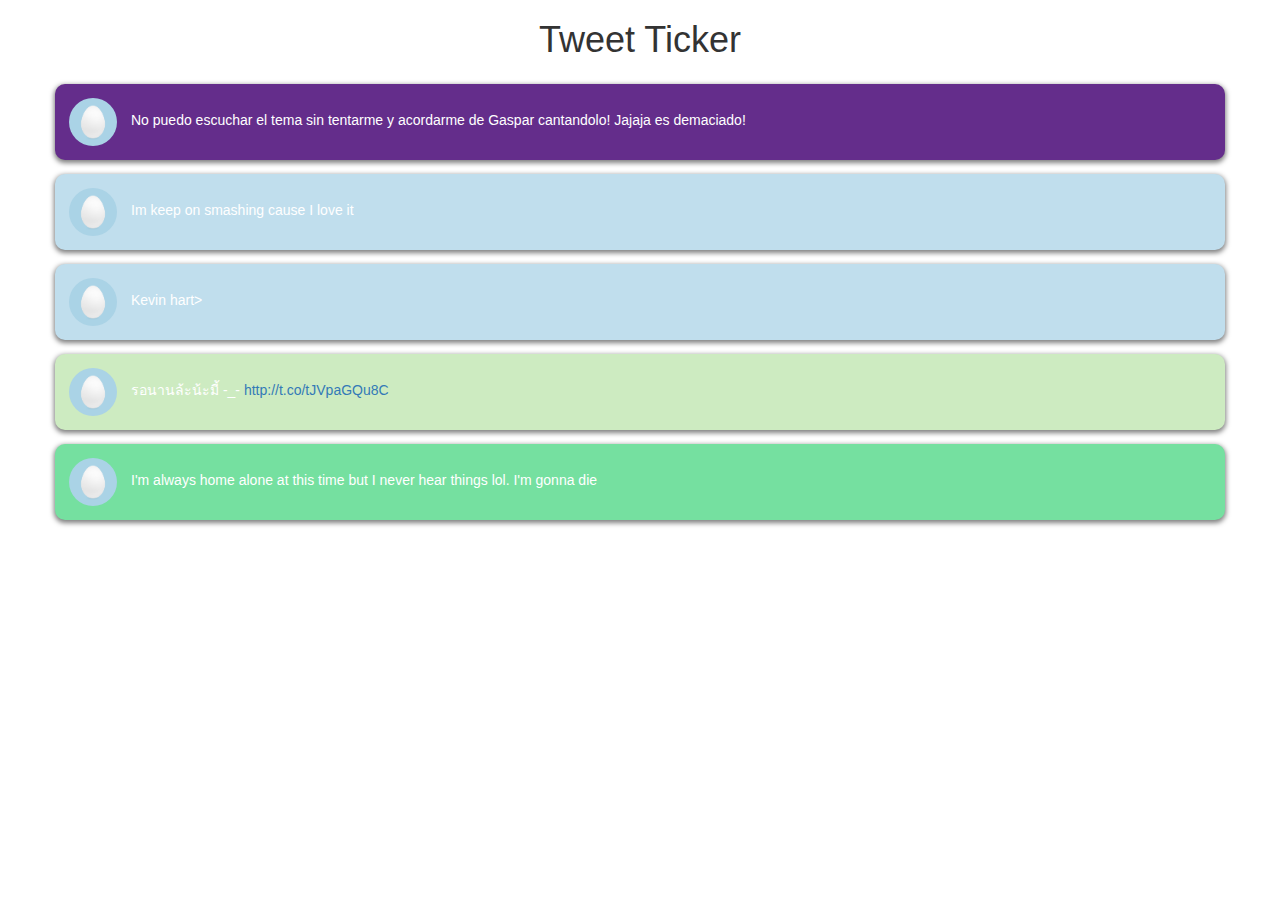
<file: lab1/index.html>
<!DOCTYPE html>
<html lang="en">
<head>
  <meta charset="UTF-8">
  <title>Tweet Ticker</title>
  <link rel="stylesheet" href="bootstrap-3.3.6-dist/css/bootstrap.min.css">
  <link rel="stylesheet" href="stylesheet.css">
</head>
<body>
  <script src="jquery-2.2.0.min.js"></script>
  <script src="bootstrap-3.3.6-dist/js/bootstrap.min.js"></script>
  <script src="ticker.js"></script>
</body>
</html>
</file>
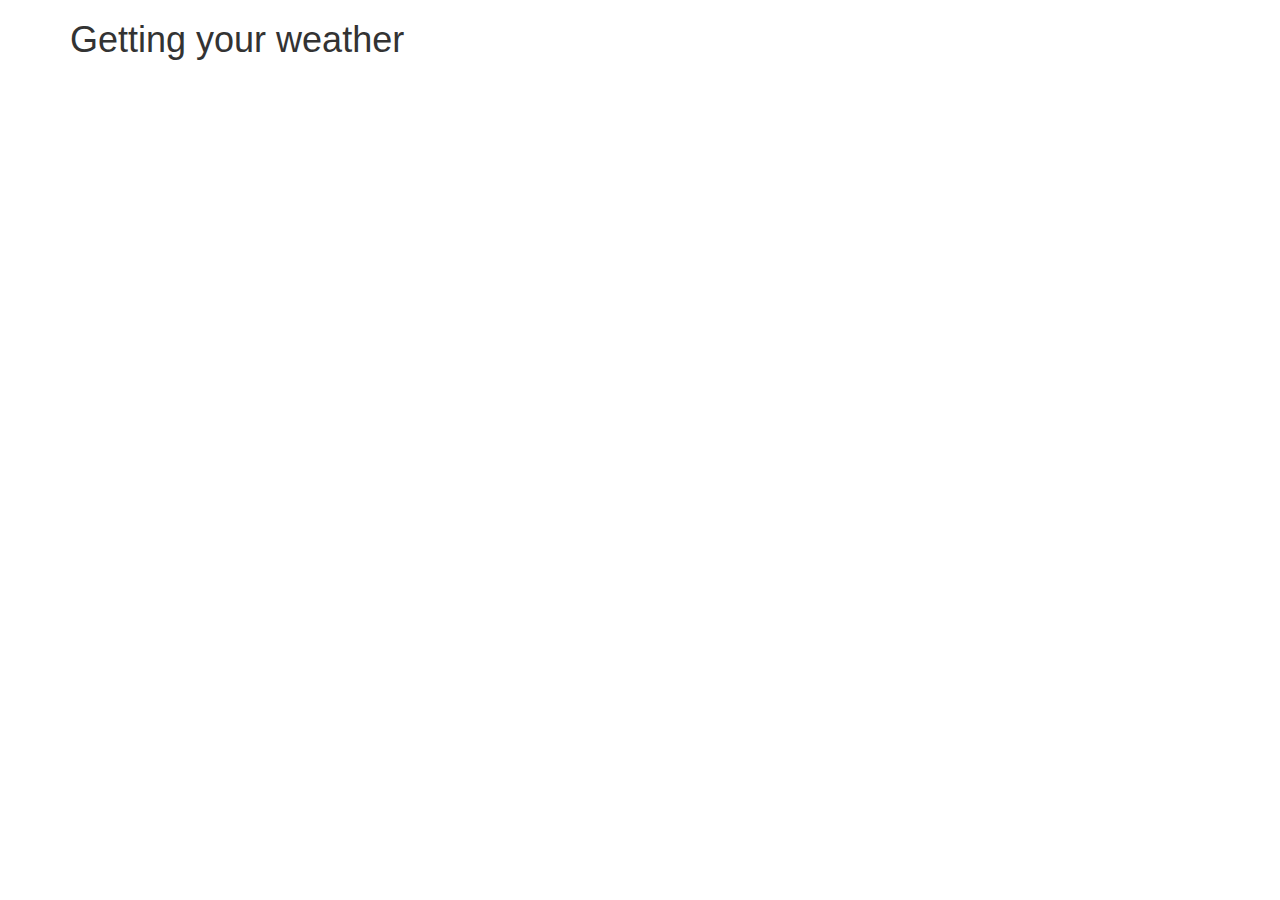
<file: lab2/index.html>
<!DOCTYPE html>
<html lang="en">
<head>
  <meta charset="UTF-8">
  <meta name="viewport" content="width=device-width, initial-scale=1">
  <title>Lab 2</title>
  <link rel="stylesheet" href="stylesheet.css">
  <link rel="stylesheet" href="../resources/bootstrap-3.3.6-dist/css/bootstrap.min.css">
</head>
<body>
  <script src="../resources/jquery-2.2.0.min.js"></script>
  <script src="weather.js"></script>
</body>
</html>
</file>
<file: lab1/stylesheet.css>
/* Body */
body {
  margin: 1em;
}

/* Header */
h1 {
  text-align: center;
}

/* Tweets */
ul {
  padding: 0;
}
li {
  list-style: none;
  background-color: #66ccff;
  border-radius: 10px;
  color: white;
  margin: 1em 0;
  -webkit-box-shadow: 0px 2px 5px 1px rgba(0,0,0,0.50);
  -moz-box-shadow: 0px 2px 5px 1px rgba(0,0,0,0.50);
  box-shadow: 0px 2px 5px 1px rgba(0,0,0,0.50);
}
li:hover {
  -webkit-box-shadow: 0px 2px 5px 1px rgba(0,0,0,0);
  -moz-box-shadow: 0px 2px 5px 1px rgba(0,0,0,0);
  box-shadow: 0px 2px 5px 1px rgba(0,0,0,0);
}
img {
  width: 48px;
  height: 48px;
  margin: 1em;
}
p {
  display: inline-block;
  width: 75%;
}
</file>
<file: lab2/stylesheet.css>
/* Loading Screen */
/* Loading animation: http://codepen.io/thetallweeks/pen/yybGra */
#loading:after {
  overflow: hidden;
  display: inline-block;
  vertical-align: bottom;
  -webkit-animation: ellipsis steps(4,end) 900ms infinite;
  animation: ellipsis steps(4,end) 900ms infinite;
  content: "\2026";
  width: 0px;
}
@keyframes ellipsis {
  to {
    width: 1.25em;
  }
}
@-webkit-keyframes ellipsis {
  to {
    width: 1.25em;
  }
}
</file>
